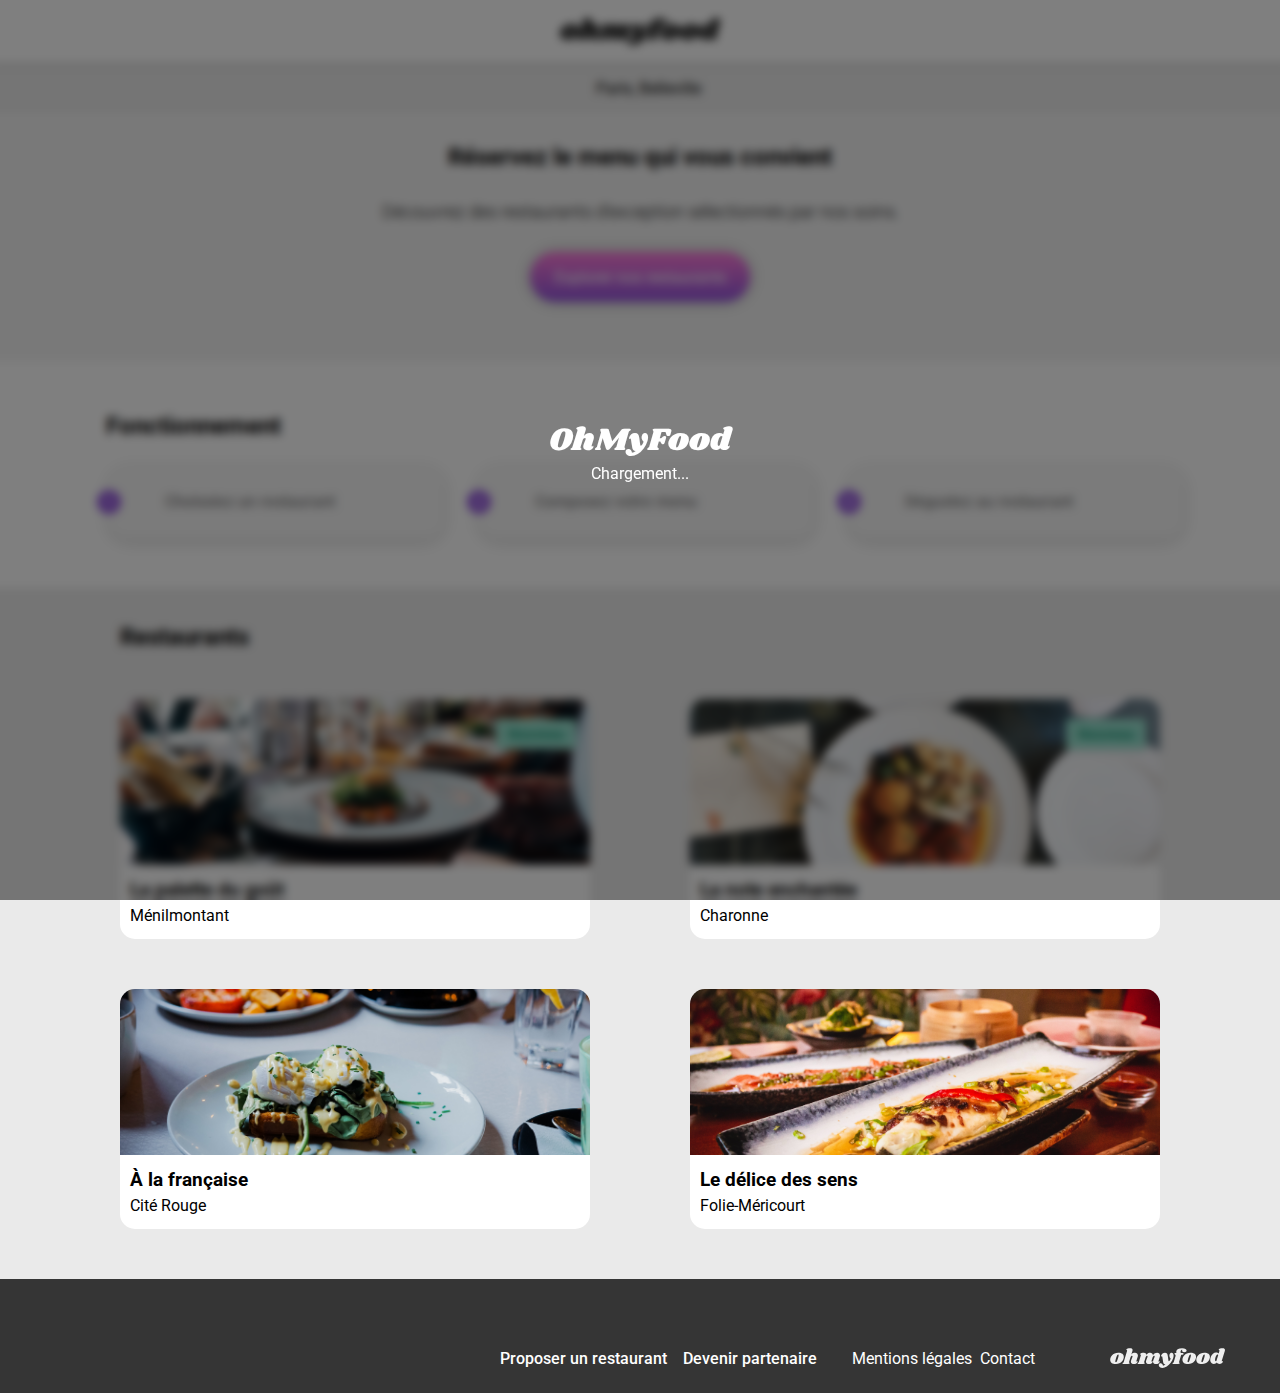
<file: index.html>
<!DOCTYPE html>

<html lang="fr">
  <head>
    <meta name="viewport" content="width=device-width, initial-scale=1.0" />
    <meta charset="UTF-8" />
    <title>OhMyFood</title>
    <link rel="stylesheet" href="./Sass/style.css" />
    <link rel="preconnect" href="https://fonts.googleapis.com" />
    <link rel="preconnect" href="https://fonts.gstatic.com" crossorigin />
    <link
      rel="stylesheet"
      href="https://cdnjs.cloudflare.com/ajax/libs/font-awesome/6.4.2/css/all.min.css"
      integrity="sha512-z3gLpd7yknf1YoNbCzqRKc4qyor8gaKU1qmn+CShxbuBusANI9QpRohGBreCFkKxLhei6S9CQXFEbbKuqLg0DA=="
      crossorigin="anonymous"
      referrerpolicy="no-referrer"
    />
    <link
      href="https://fonts.googleapis.com/css2?family=Roboto:wght@100;300;400;500;700&family=Shrikhand&display=swap"
      rel="stylesheet"
    />
  </head>

  <body>
    <!--          HEADER          -->
    <div class="loading">
      <div class="loading_content">
        <h2>OhMyFood</h2>
        <p>Chargement...</p>
      </div>
    </div>
    <header>
      <div class="header__wrap">
        <div class="header__logo">
          <i class="fa-solid fa-arrow-left"></i>
          <img src="./Img/logo/ohmyfood.png" alt="Logo de OhMyFood" />
        </div>
        <div class="header__area">
          <i class="fa-solid fa-location-dot"></i>
          <p>Paris, Belleville</p>
        </div>
      </div>
    </header>

    <main>
      <!--        DECOUVERTE          -->
      <section class="decouverte">
        <h2 class="decouverte__title">Réservez le menu qui vous convient</h2>
        <p class="decouverte__paragraphe">
          Découvrez des restaurants d'exception sélectionnés par nos soins.
        </p>
        <a href="#Restaurants" class="decouverte__button">
          Explorer nos restaurants
        </a>
      </section>
      <!--          FONCTIONNEMENT          -->
      <div class="fonctionnement">
        <article class="fonctionnement__wrap">
          <div class="fonctionnement__title">
            <h2>Fonctionnement</h2>
          </div>
          <div class="fonctionnement__main">
            <!--First card-->
            <div class="fonctionnement__card">
              <div class="fonctionnement__card__content">
                <p class="nbrlogo">1</p>
                <i class="fa-fw fa-solid fa-mobile-screen-button"></i>
                <p>Choissiez un restaurant</p>
              </div>
            </div>
            <!--Second card-->
            <div class="fonctionnement__card">
              <div class="fonctionnement__card__content">
                <p class="nbrlogo">2</p>
                <i class="fa-fw fa-solid fa-list-ul"></i>
                <p>Composez votre menu</p>
              </div>
            </div>
            <!--Third card-->
            <div class="fonctionnement__card">
              <div class="fonctionnement__card__content">
                <p class="nbrlogo">3</p>
                <i class="fa-fw fa-solid fa-store"></i>
                <p>Dégustez au restaurant</p>
              </div>
            </div>
          </div>
        </article>
      </div>
      <!--          RESTAURANT              -->
      <div class="restaurants" id="Restaurants">
        <article class="restaurants__wrap">
          <div class="restaurants__title">
            <h2>Restaurants</h2>
          </div>
          <div class="restaurants__main">
            <div class="row">
              <!--      First Card      -->

              <a class="restaurants__card" href="./Palette.html">
                <!--Image box-->
                <div class="restaurants__card__image">
                  <div class="new">Nouveau</div>
                  <img
                    src="./Img/restaurants/jay-wennington-N_Y88TWmGwA-unsplash.jpg"
                    alt="Restaurant la palette du goût"
                  />
                </div>
                <!--Text content-->
                <article class="card__content">
                  <div class="card__content__text">
                    <h3>La palette du goût</h3>
                    <p>Ménilmontant</p>
                  </div>
                  <!--Like button-->
                  <div class="card__content__logo">
                    <span class="fa-stack">
                      <i
                        class="fa-fw fa-solid like_filing fa-heart fa-stack-1x"
                      ></i>
                      <i
                        class="fa-fw fa-regular fa-heart like_border fa-stack-1x"
                      ></i>
                    </span>
                  </div>
                </article>
              </a>

              <!--      Second Card     -->
              <a class="restaurants__card" href="./Enchante.html">
                <!--Image box-->
                <div class="restaurants__card__image">
                  <div class="new">Nouveau</div>
                  <img
                    src="./Img/restaurants/stil-u2Lp8tXIcjw-unsplash.jpg"
                    alt="Restaurant la note enchantée"
                  />
                </div>
                <!--Text content-->
                <article class="card__content">
                  <div class="card__content__text">
                    <h3>La note enchantée</h3>
                    <p>Charonne</p>
                  </div>
                  <!--Like button-->
                  <div class="card__content__logo">
                    <span class="fa-stack">
                      <i
                        class="fa-fw fa-solid like_filing fa-heart fa-stack-1x"
                      ></i>
                      <i
                        class="fa-fw fa-regular fa-heart like_border fa-stack-1x"
                      ></i>
                    </span>
                  </div>
                </article>
              </a>
            </div>
            <div class="row">
              <!--      Third Card      -->
              <a class="restaurants__card" href="./Lafrancaise.html">
                <!--Image box-->
                <div class="restaurants__card__image">
                  <img
                    src="./Img/restaurants/toa-heftiba-DQKerTsQwi0-unsplash.jpg"
                    alt="Restaurant à la française"
                  />
                </div>
                <!--Text content-->
                <article class="card__content">
                  <div class="card__content__text">
                    <h3>À la française</h3>
                    <p>Cité Rouge</p>
                  </div>
                  <!--Like button-->
                  <div class="card__content__logo">
                    <span class="fa-stack">
                      <i
                        class="fa-fw fa-solid like_filing fa-heart fa-stack-1x"
                      ></i>
                      <i
                        class="fa-fw fa-regular fa-heart like_border fa-stack-1x"
                      ></i>
                    </span>
                  </div>
                </article>
              </a>
              <!--      Fourth Card     -->
              <a class="restaurants__card" href="./Delice.html">
                <!--Image box-->
                <div class="restaurants__card__image">
                  <img
                    src="./Img/restaurants/louis-hansel-shotsoflouis-qNBGVyOCY8Q-unsplash.jpg"
                    alt="Restaurant le délice des sens"
                  />
                </div>
                <!--Text content-->
                <article class="card__content">
                  <div class="card__content__text">
                    <h3>Le délice des sens</h3>
                    <p>Folie-Méricourt</p>
                  </div>
                  <!--Like button-->
                  <div class="card__content__logo">
                    <span class="fa-stack">
                      <i
                        class="fa-fw fa-solid like_filing fa-heart fa-stack-1x"
                      ></i>
                      <i
                        class="fa-fw fa-regular fa-heart like_border fa-stack-1x"
                      ></i>
                    </span>
                  </div>
                </article>
              </a>
            </div>
          </div>
        </article>
      </div>
    </main>
    <!-- FOOTER  -->
    <footer class="footer">
      <div class="footer__wrap">
        <!--      Footer Logo      -->
        <div class="footer__logo">
          <img src="./Img/logo/ohmyfood@2x.svg" alt="Logo Ohmyfood footer" />
        </div>

        <div class="footer__text">
          <div class="text__group">
            <div class="text__flex">
              <i class="fa-fw fa-solid fa-utensils"></i>
              <a href="#">Proposer un restaurant</a>
            </div>
            <div class="text__flex">
              <i class="fa-fw fa-solid fa-handshake-angle"></i>
              <a href="#">Devenir partenaire</a>
            </div>
          </div>

          <div class="text__group">
            <a href="#">Mentions légales</a>
            <a href="mailto:Contact@ohmyfood.com">Contact</a>
          </div>
        </div>
      </div>
    </footer>
  </body>
</html>
</file>
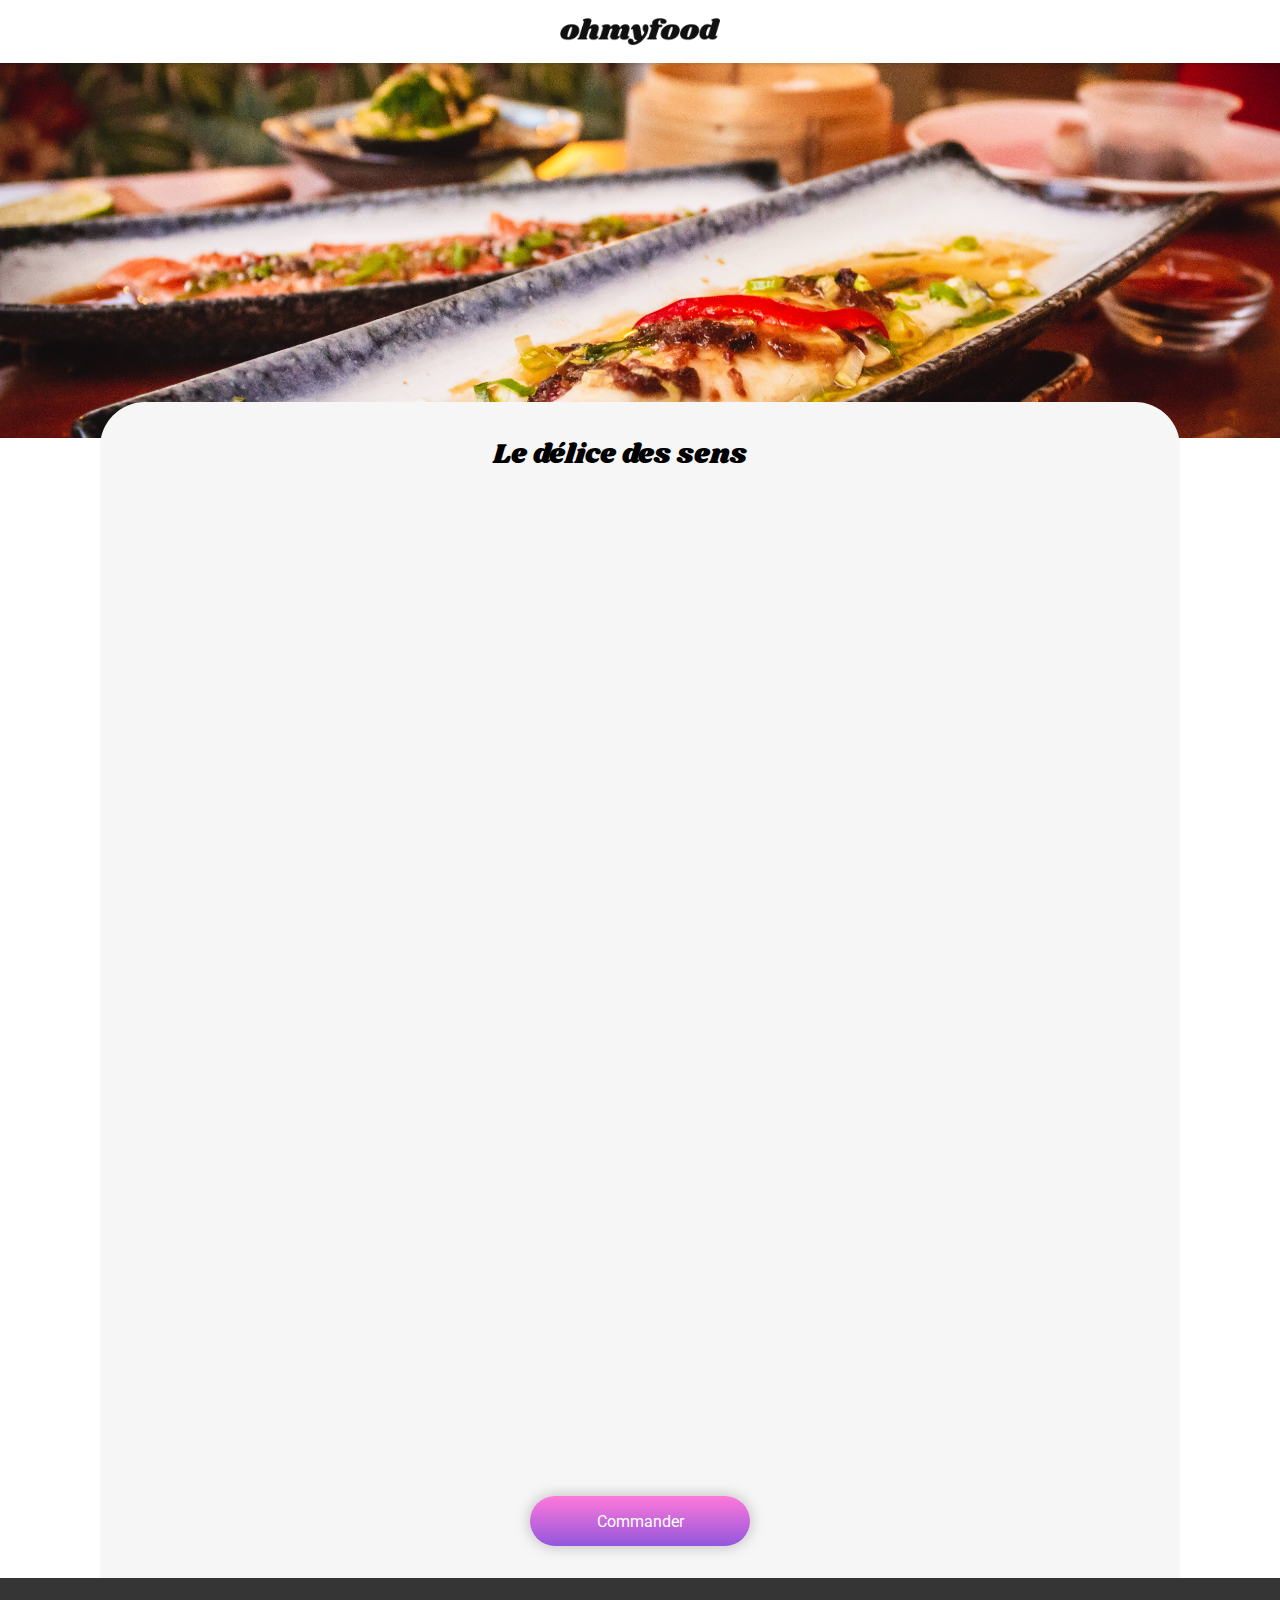
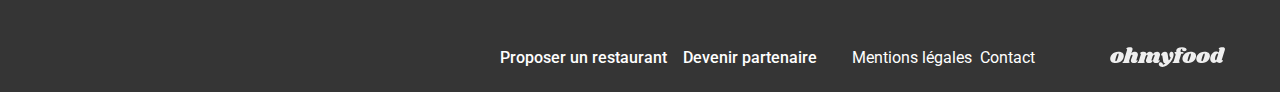
<file: Delice.html>
<!DOCTYPE html>
<html lang="en">
  <head>
    <meta charset="UTF-8" />
    <meta name="viewport" content="width=device-width, initial-scale=1.0" />
    <title>Document</title>
    <link rel="stylesheet" href="./Sass/MenuStyle.css" />
    <link rel="preconnect" href="https://fonts.googleapis.com" />
    <link rel="preconnect" href="https://fonts.gstatic.com" crossorigin />
    <link
      rel="stylesheet"
      href="https://cdnjs.cloudflare.com/ajax/libs/font-awesome/6.4.2/css/all.min.css"
      integrity="sha512-z3gLpd7yknf1YoNbCzqRKc4qyor8gaKU1qmn+CShxbuBusANI9QpRohGBreCFkKxLhei6S9CQXFEbbKuqLg0DA=="
      crossorigin="anonymous"
      referrerpolicy="no-referrer"
    />
    <link
      href="https://fonts.googleapis.com/css2?family=Roboto:wght@100;300;400;500;700&family=Shrikhand&display=swap"
      rel="stylesheet"
    />
  </head>

  <body>
    <!--          HEADER          -->
    <header>
      <div class="header__wrap">
        <div class="header__logo">
          <a href="./index.html"><i class="fa-solid fa-arrow-left"></i></a>
          <img src="./Img/logo/ohmyfood.png" alt="Logo de OhMyFood" />
        </div>
      </div>
    </header>

    <main>
      <div class="main_container">
        <!-- Restaurant IMG-->
        <div class="background">
          <img
            src="./Img/restaurants/louis-hansel-shotsoflouis-qNBGVyOCY8Q-unsplash.jpg"
            alt="Photo restaurant Le délice des sens"
          />
        </div>
        <!--         MENU          -->
        <div class="restaurant">
          <section class="restaurant_title">
            <h1 class="restaurant_name">Le délice des sens</h1>
            <span class="fa-stack">
              <i class="fa-fw fa-solid like_filing fa-heart fa-stack-1x"></i>
              <i class="fa-fw fa-regular fa-heart like_border fa-stack-1x"></i>
            </span>
          </section>
          <!--        ENTRÉES          -->
          <section class="entry animation-entry">
            <h2 class="title">ENTRÉES</h2>
            <!--  Liste cards   -->
            <div class="entry_cards">
              <!--   Card 1   -->
              <div class="card">
                <div class="card_wrap">
                  <!--  Nom card  -->
                  <div class="information">
                    <h2>Tartare de thon</h2>
                    <p>Assaisonné au yuzu</p>
                  </div>
                  <!--  Prix  -->
                  <div class="price"><p>25€</p></div>
                  <!--  Case Check  -->
                  <div class="checked">
                    <i class="fa-solid fa-circle-check"></i>
                  </div>
                </div>
              </div>
              <!--   Card 2 -->
              <div class="card">
                <div class="card_wrap">
                  <!--  Nom card  -->
                  <div class="information">
                    <h2>Bouchée de homard croustillant</h2>
                    <p>Et sa farandole de petits légumes</p>
                  </div>
                  <!--  Prix  -->
                  <div class="price"><p>35€</p></div>
                  <!--  Case Check  -->
                  <div class="checked">
                    <i class="fa-solid fa-circle-check"></i>
                  </div>
                </div>
              </div>
              <!--   Card 3   -->
              <div class="card">
                <div class="card_wrap">
                  <!--  Nom card  -->
                  <div class="information">
                    <h2>Poulet rôti aux herbes de Provence</h2>
                    <p>Et sa crème de truffe</p>
                  </div>
                  <!--  Prix  -->
                  <div class="price"><p>40€</p></div>
                  <!--  Case Check  -->
                  <div class="checked">
                    <i class="fa-solid fa-circle-check"></i>
                  </div>
                </div>
              </div>
            </div>
          </section>
          <!--        PLATS          -->
          <section class="plat animation-plat">
            <!--  Titre   -->
            <h2 class="title">PLATS</h2>
            <!--  Liste cards   -->
            <div class="plat_cards">
              <!--   Card 1   -->
              <div class="card">
                <div class="card_wrap">
                  <!--  Nom card  -->
                  <div class="information">
                    <h2>Poulet rôti aux herbes de Provence</h2>
                    <p>Et sa crème de truffe</p>
                  </div>
                  <!--  Prix  -->
                  <div class="price"><p>40€</p></div>
                  <!--  Case Check  -->
                  <div class="checked">
                    <i class="fa-solid fa-circle-check"></i>
                  </div>
                </div>
              </div>
              <!--   Card 2 -->
              <div class="card">
                <div class="card_wrap">
                  <!--  Nom card  -->
                  <div class="information">
                    <h2>Langouste rôtie</h2>
                    <p>et ses légumes de saison</p>
                  </div>
                  <!--  Prix  -->
                  <div class="price"><p>35€</p></div>
                  <!--  Case Check  -->
                  <div class="checked">
                    <i class="fa-solid fa-circle-check"></i>
                  </div>
                </div>
              </div>
              <!--   Card 3   -->
              <div class="card">
                <div class="card_wrap">
                  <!--  Nom card  -->
                  <div class="information">
                    <h2>Côte de boeuf Angus</h2>
                    <p>Et sa purée de panais</p>
                  </div>
                  <!--  Prix  -->
                  <div class="price"><p>44€</p></div>
                  <!--  Case Check  -->
                  <div class="checked">
                    <i class="fa-solid fa-circle-check"></i>
                  </div>
                </div>
              </div>
            </div>
          </section>
          <!--        DESSERTS          -->
          <section class="dessert animation-dessert">
            <!--  Titre   -->
            <h2 class="title">DESSERTS</h2>
            <!--  Liste cards   -->
            <div class="plat_cards">
              <!--   Card 1   -->
              <div class="card">
                <div class="card_wrap">
                  <!--  Nom card  -->
                  <div class="information">
                    <h2>Farandole de desserts</h2>
                    <p>Du chef</p>
                  </div>
                  <!--  Prix  -->
                  <div class="price"><p>18€</p></div>
                  <!--  Case Check  -->
                  <div class="checked">
                    <i class="fa-solid fa-circle-check"></i>
                  </div>
                </div>
              </div>
              <!--   Card 2 -->
              <div class="card">
                <div class="card_wrap">
                  <!--  Nom card  -->
                  <div class="information">
                    <h2>Crème brulée</h2>
                    <p>Revisitée</p>
                  </div>
                  <!--  Prix  -->
                  <div class="price"><p>22€</p></div>
                  <!--  Case Check  -->
                  <div class="checked">
                    <i class="fa-solid fa-circle-check"></i>
                  </div>
                </div>
              </div>
              <!--   Card 3   -->
              <div class="card">
                <div class="card_wrap">
                  <!--  Nom card  -->
                  <div class="information">
                    <h2>Tiramisu</h2>
                    <p>À la noisette</p>
                  </div>
                  <!--  Prix  -->
                  <div class="price"><p>23€</p></div>
                  <!--  Case Check  -->
                  <div class="checked">
                    <i class="fa-solid fa-circle-check"></i>
                  </div>
                </div>
              </div>
            </div>
          </section>
          <!--      Boutton commander-->
          <a href="#" class="btn_commander">Commander</a>
        </div>
      </div>
    </main>

    <footer class="footer">
      <div class="footer__wrap">
        <!--      Footer Logo      -->
        <div class="footer__logo">
          <img src="./Img/logo/ohmyfood@2x.svg" alt="Logo Ohmyfood footer" />
        </div>

        <div class="footer__text">
          <div class="text__group">
            <div class="text__flex">
              <i class="fa-fw fa-solid fa-utensils"></i>
              <a href="#">Proposer un restaurant</a>
            </div>
            <div class="text__flex">
              <i class="fa-fw fa-solid fa-handshake-angle"></i>
              <a href="#">Devenir partenaire</a>
            </div>
          </div>

          <div class="text__group">
            <a href="#">Mentions légales</a>
            <a href="mailto:Contact@ohmyfood.com">Contact</a>
          </div>
        </div>
      </div>
    </footer>
  </body>
</html>
</file>
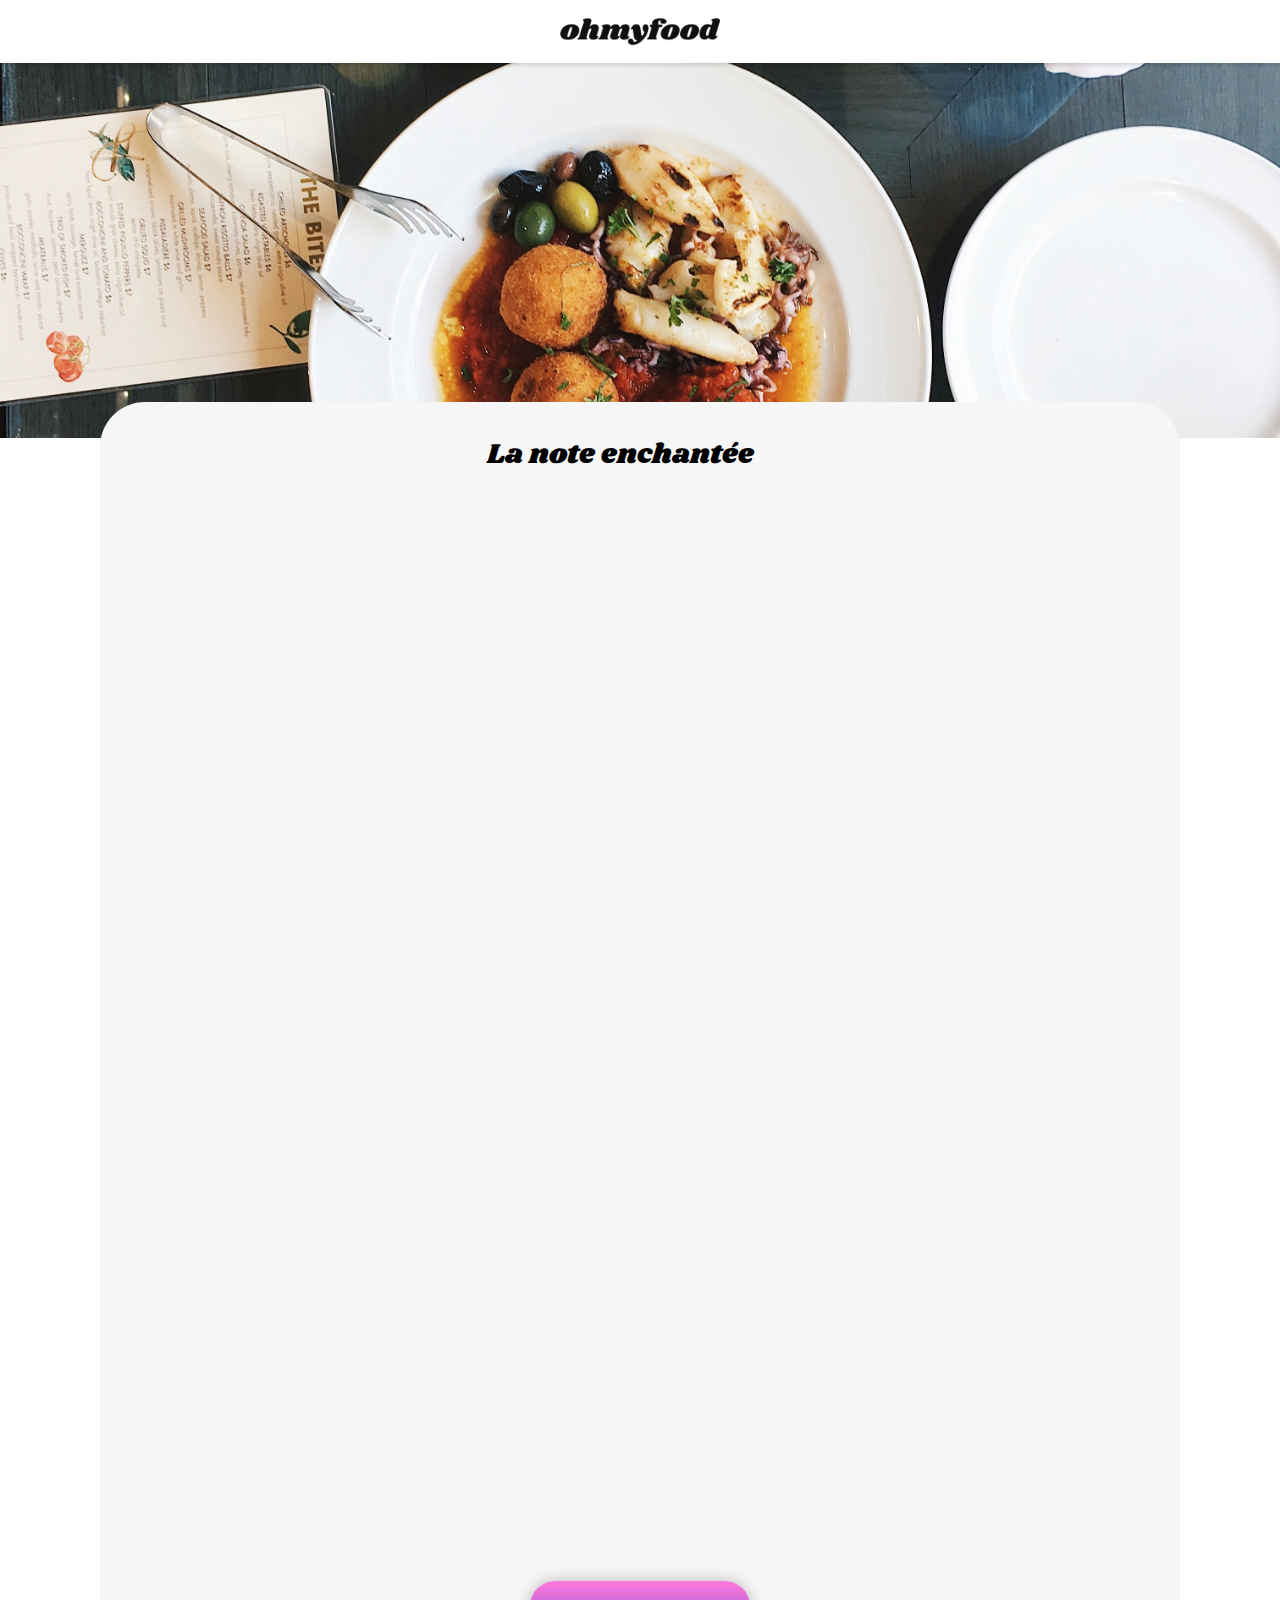
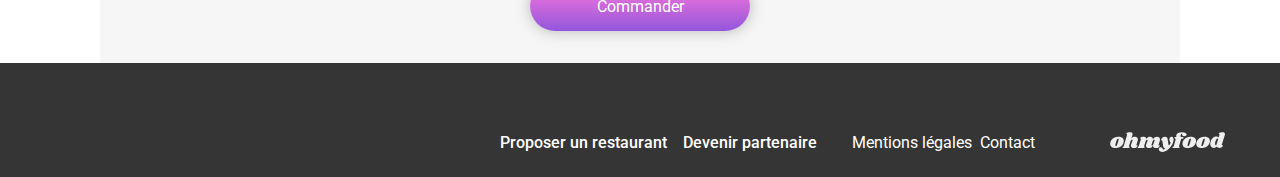
<file: Enchante.html>
<!DOCTYPE html>
<html lang="en">
  <head>
    <meta charset="UTF-8" />
    <meta name="viewport" content="width=device-width, initial-scale=1.0" />
    <title>Document</title>
    <link rel="stylesheet" href="./Sass/MenuStyle.css" />
    <link rel="preconnect" href="https://fonts.googleapis.com" />
    <link rel="preconnect" href="https://fonts.gstatic.com" crossorigin />
    <link
      rel="stylesheet"
      href="https://cdnjs.cloudflare.com/ajax/libs/font-awesome/6.4.2/css/all.min.css"
      integrity="sha512-z3gLpd7yknf1YoNbCzqRKc4qyor8gaKU1qmn+CShxbuBusANI9QpRohGBreCFkKxLhei6S9CQXFEbbKuqLg0DA=="
      crossorigin="anonymous"
      referrerpolicy="no-referrer"
    />
    <link
      href="https://fonts.googleapis.com/css2?family=Roboto:wght@100;300;400;500;700&family=Shrikhand&display=swap"
      rel="stylesheet"
    />
  </head>

  <body>
    <!--          HEADER          -->
    <header>
      <div class="header__wrap">
        <div class="header__logo">
          <a href="./index.html"><i class="fa-solid fa-arrow-left"></i></a>
          <img src="./Img/logo/ohmyfood.png" alt="Logo de OhMyFood" />
        </div>
      </div>
    </header>

    <main>
      <div class="main_container">
        <!-- Restaurant IMG-->
        <div class="background">
          <img
            src="./Img/restaurants/stil-u2Lp8tXIcjw-unsplash.jpg"
            alt="Photo restaurant La note enchantée"
          />
        </div>
        <!--         MENU          -->
        <div class="restaurant">
          <section class="restaurant_title">
            <h1 class="restaurant_name">La note enchantée</h1>
            <span class="fa-stack">
              <i class="fa-fw fa-solid like_filing fa-heart fa-stack-1x"></i>
              <i class="fa-fw fa-regular fa-heart like_border fa-stack-1x"></i>
            </span>
          </section>
          <!--        ENTRÉES          -->
          <section class="entry animation-entry">
            <h2 class="title">ENTRÉES</h2>
            <!--  Liste cards   -->
            <div class="entry_cards">
              <!--   Card 1   -->
              <div class="card">
                <div class="card_wrap">
                  <!--  Nom card  -->
                  <div class="information">
                    <h2>Ravioles de foie gras</h2>
                    <p>Accompagnées de leur crème à la truffe</p>
                  </div>
                  <!--  Prix  -->
                  <div class="price"><p>25€</p></div>
                  <!--  Case Check  -->
                  <div class="checked">
                    <i class="fa-solid fa-circle-check"></i>
                  </div>
                </div>
              </div>
              <!--   Card 2 -->
              <div class="card">
                <div class="card_wrap">
                  <!--  Nom card  -->
                  <div class="information">
                    <h2>Caviar osciètre</h2>
                    <p>Sur blini à la farine de blé noir</p>
                  </div>
                  <!--  Prix  -->
                  <div class="price"><p>35€</p></div>
                  <!--  Case Check  -->
                  <div class="checked">
                    <i class="fa-solid fa-circle-check"></i>
                  </div>
                </div>
              </div>
              <!--   Card 3   -->
              <div class="card">
                <div class="card_wrap">
                  <!--  Nom card  -->
                  <div class="information">
                    <h2>Homard et espuma de potiron</h2>
                    <p>Marinés aux zestes d'orange</p>
                  </div>
                  <!--  Prix  -->
                  <div class="price"><p>20€</p></div>
                  <!--  Case Check  -->
                  <div class="checked">
                    <i class="fa-solid fa-circle-check"></i>
                  </div>
                </div>
              </div>
              <!--   Card 4 -->
              <div class="card">
                <div class="card_wrap">
                  <!--  Nom card  -->
                  <div class="information">
                    <h2>Foie gras de canard cuit entier</h2>
                    <p>Confiture de figue et pain toasté</p>
                  </div>
                  <!--  Prix  -->
                  <div class="price"><p>35€</p></div>
                  <!--  Case Check  -->
                  <div class="checked">
                    <i class="fa-solid fa-circle-check"></i>
                  </div>
                </div>
              </div>
            </div>
          </section>
          <!--        PLATS          -->
          <section class="plat animation-plat">
            <!--  Titre   -->
            <h2 class="title">PLATS</h2>
            <!--  Liste cards   -->
            <div class="plat_cards">
              <!--   Card 1   -->
              <div class="card">
                <div class="card_wrap">
                  <!--  Nom card  -->
                  <div class="information">
                    <h2>Noix de coquilles Saint-Jacques</h2>
                    <p>Sur lit de purée de céléri-rave</p>
                  </div>
                  <!--  Prix  -->
                  <div class="price"><p>40€</p></div>
                  <!--  Case Check  -->
                  <div class="checked">
                    <i class="fa-solid fa-circle-check"></i>
                  </div>
                </div>
              </div>
              <!--   Card 2 -->
              <div class="card">
                <div class="card_wrap">
                  <!--  Nom card  -->
                  <div class="information">
                    <h2>Langoustine poêlée</h2>
                    <p>Purée de patate douce</p>
                  </div>
                  <!--  Prix  -->
                  <div class="price"><p>35€</p></div>
                  <!--  Case Check  -->
                  <div class="checked">
                    <i class="fa-solid fa-circle-check"></i>
                  </div>
                </div>
              </div>
              <!--   Card 3   -->
              <div class="card">
                <div class="card_wrap">
                  <!--  Nom card  -->
                  <div class="information">
                    <h2>Mijoté de queue de boeuf</h2>
                    <p>Et riz sauvage aux zestes de citron</p>
                  </div>
                  <!--  Prix  -->
                  <div class="price"><p>45€</p></div>
                  <!--  Case Check  -->
                  <div class="checked">
                    <i class="fa-solid fa-circle-check"></i>
                  </div>
                </div>
              </div>
            </div>
          </section>
          <!--        DESSERTS          -->
          <section class="dessert animation-dessert">
            <!--  Titre   -->
            <h2 class="title">DESSERTS</h2>
            <!--  Liste cards   -->
            <div class="plat_cards">
              <!--   Card 1   -->
              <div class="card">
                <div class="card_wrap">
                  <!--  Nom card  -->
                  <div class="information">
                    <h2>Macaron noisette et chocolat</h2>
                    <p>Glace au caramel brun et sel de Guérande</p>
                  </div>
                  <!--  Prix  -->
                  <div class="price"><p>18€</p></div>
                  <!--  Case Check  -->
                  <div class="checked">
                    <i class="fa-solid fa-circle-check"></i>
                  </div>
                </div>
              </div>
              <!--   Card 2 -->
              <div class="card">
                <div class="card_wrap">
                  <!--  Nom card  -->
                  <div class="information">
                    <h2>Baba au rhum revisité</h2>
                    <p>Avec son coulis de citron</p>
                  </div>
                  <!--  Prix  -->
                  <div class="price"><p>22€</p></div>
                  <!--  Case Check  -->
                  <div class="checked">
                    <i class="fa-solid fa-circle-check"></i>
                  </div>
                </div>
              </div>
              <!--   Card 3   -->
              <div class="card">
                <div class="card_wrap">
                  <!--  Nom card  -->
                  <div class="information">
                    <h2>Tarte au citron meringuée</h2>
                    <p>Déstructurée</p>
                  </div>
                  <!--  Prix  -->
                  <div class="price"><p>23€</p></div>
                  <!--  Case Check  -->
                  <div class="checked">
                    <i class="fa-solid fa-circle-check"></i>
                  </div>
                </div>
              </div>
            </div>
          </section>
          <!--      Boutton commander-->
          <a href="#" class="btn_commander">Commander</a>
        </div>
      </div>
    </main>

    <footer class="footer">
      <div class="footer__wrap">
        <!--      Footer Logo      -->
        <div class="footer__logo">
          <img src="./Img/logo/ohmyfood@2x.svg" alt="Logo Ohmyfood footer" />
        </div>

        <div class="footer__text">
          <div class="text__group">
            <div class="text__flex">
              <i class="fa-fw fa-solid fa-utensils"></i>
              <a href="#">Proposer un restaurant</a>
            </div>
            <div class="text__flex">
              <i class="fa-fw fa-solid fa-handshake-angle"></i>
              <a href="#">Devenir partenaire</a>
            </div>
          </div>

          <div class="text__group">
            <a href="#">Mentions légales</a>
            <a href="mailto:Contact@ohmyfood.com">Contact</a>
          </div>
        </div>
      </div>
    </footer>
  </body>
</html>
</file>
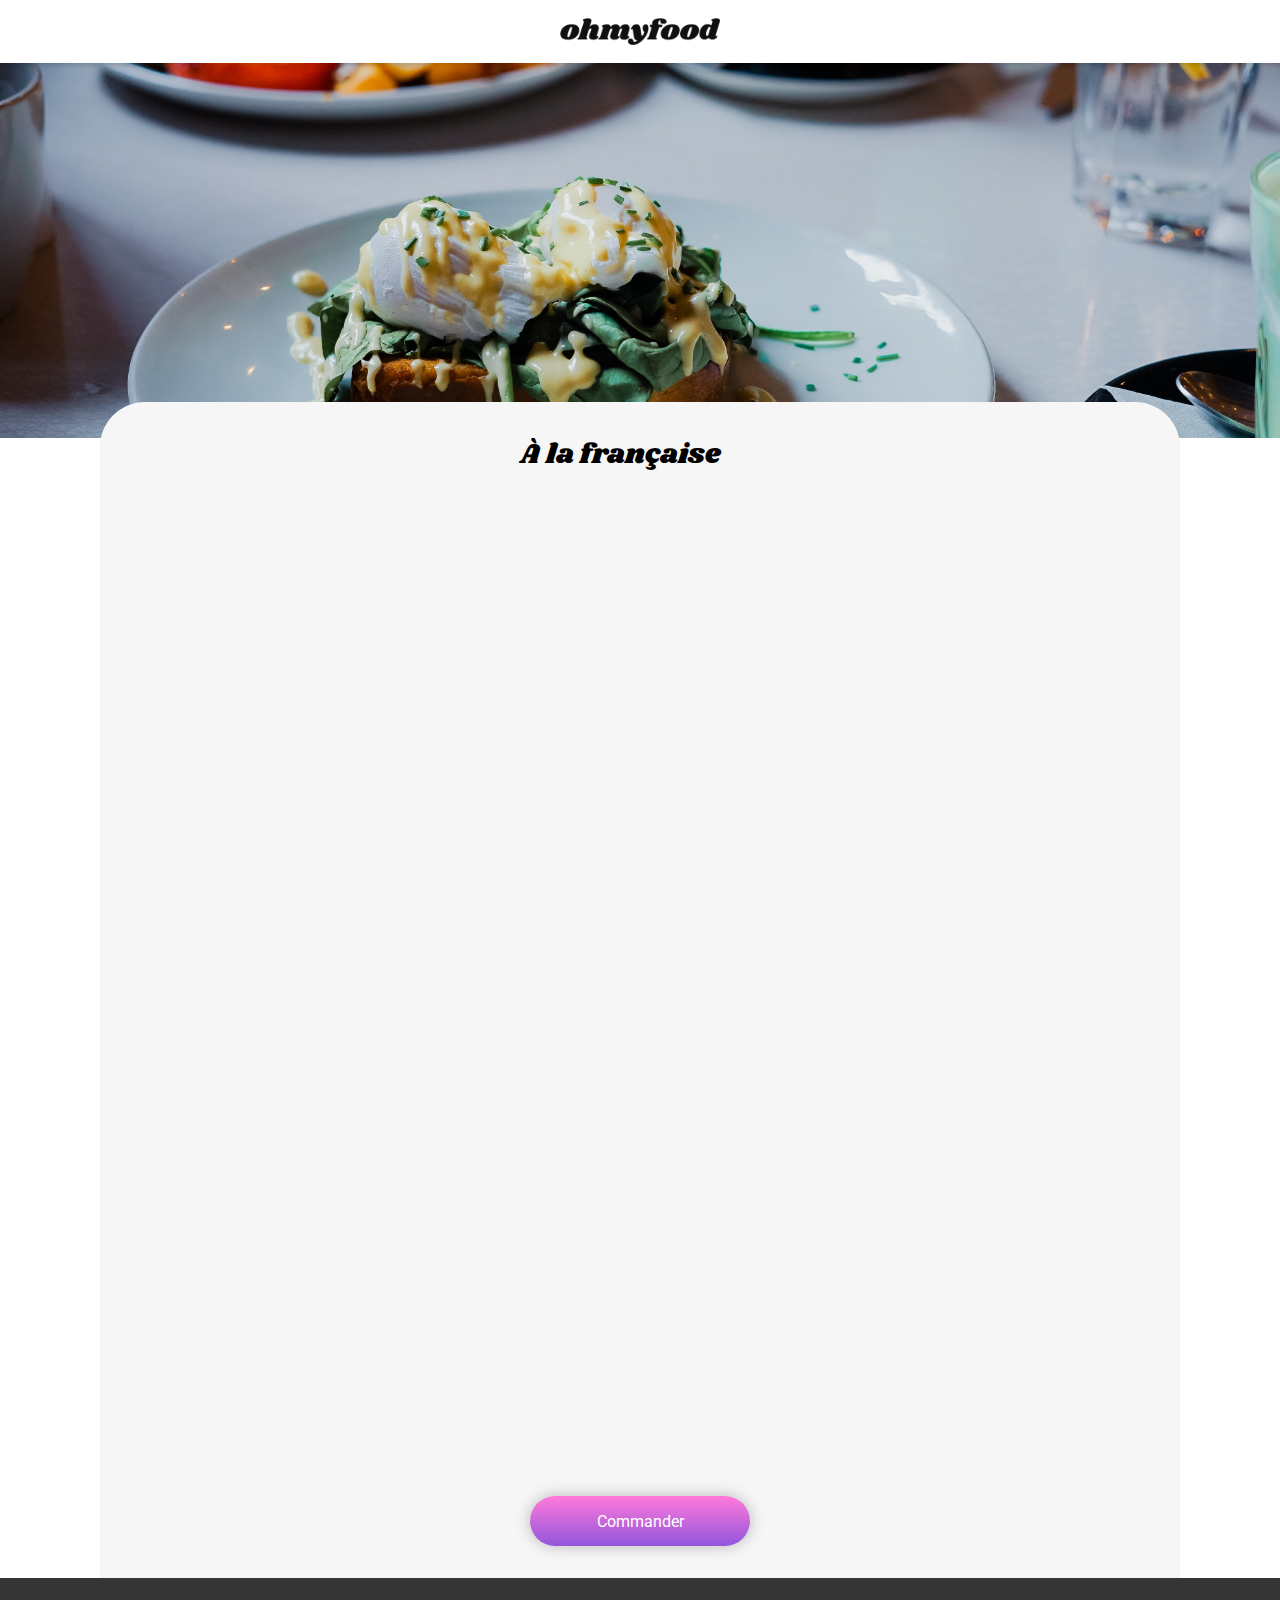
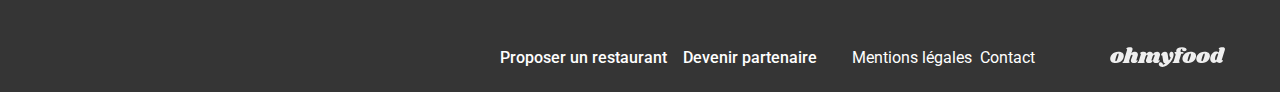
<file: Lafrancaise.html>
<!DOCTYPE html>
<html lang="en">
  <head>
    <meta charset="UTF-8" />
    <meta name="viewport" content="width=device-width, initial-scale=1.0" />
    <title>Document</title>
    <link rel="stylesheet" href="./Sass/MenuStyle.css" />
    <link rel="preconnect" href="https://fonts.googleapis.com" />
    <link rel="preconnect" href="https://fonts.gstatic.com" crossorigin />
    <link
      rel="stylesheet"
      href="https://cdnjs.cloudflare.com/ajax/libs/font-awesome/6.4.2/css/all.min.css"
      integrity="sha512-z3gLpd7yknf1YoNbCzqRKc4qyor8gaKU1qmn+CShxbuBusANI9QpRohGBreCFkKxLhei6S9CQXFEbbKuqLg0DA=="
      crossorigin="anonymous"
      referrerpolicy="no-referrer"
    />
    <link
      href="https://fonts.googleapis.com/css2?family=Roboto:wght@100;300;400;500;700&family=Shrikhand&display=swap"
      rel="stylesheet"
    />
  </head>

  <body>
    <!--          HEADER          -->
    <header>
      <div class="header__wrap">
        <div class="header__logo">
          <a href="./index.html"><i class="fa-solid fa-arrow-left"></i></a>
          <img src="./Img/logo/ohmyfood.png" alt="Logo de OhMyFood" />
        </div>
      </div>
    </header>

    <main>
      <div class="main_container">
        <!-- Restaurant IMG-->
        <div class="background">
          <img
            src="./Img/restaurants/toa-heftiba-DQKerTsQwi0-unsplash.jpg"
            alt="Photo restaurant À la française"
          />
        </div>
        <!--         MENU          -->
        <div class="restaurant">
          <section class="restaurant_title">
            <h1 class="restaurant_name">À la française</h1>
            <span class="fa-stack">
              <i class="fa-fw fa-solid like_filing fa-heart fa-stack-1x"></i>
              <i class="fa-fw fa-regular fa-heart like_border fa-stack-1x"></i>
            </span>
          </section>
          <!--        ENTRÉES          -->
          <section class="entry animation-entry">
            <h2 class="title">ENTRÉES</h2>
            <!--  Liste cards   -->
            <div class="entry_cards">
              <!--   Card 1   -->
              <div class="card">
                <div class="card_wrap">
                  <!--  Nom card  -->
                  <div class="information">
                    <h2>Tartare de poulpe acidulé</h2>
                    <p>Aux zestes d'orange</p>
                  </div>
                  <!--  Prix  -->
                  <div class="price"><p>25€</p></div>
                  <!--  Case Check  -->
                  <div class="checked">
                    <i class="fa-solid fa-circle-check"></i>
                  </div>
                </div>
              </div>
              <!--   Card 2 -->
              <div class="card">
                <div class="card_wrap">
                  <!--  Nom card  -->
                  <div class="information">
                    <h2>Velouté de légumes d'antan</h2>
                    <p>Carotte, panais, topinambour</p>
                  </div>
                  <!--  Prix  -->
                  <div class="price"><p>35€</p></div>
                  <!--  Case Check  -->
                  <div class="checked">
                    <i class="fa-solid fa-circle-check"></i>
                  </div>
                </div>
              </div>
              <!--   Card 3   -->
              <div class="card">
                <div class="card_wrap">
                  <!--  Nom card  -->
                  <div class="information">
                    <h2>Soupe à l'oignon</h2>
                    <p>Revisitée</p>
                  </div>
                  <!--  Prix  -->
                  <div class="price"><p>20€</p></div>
                  <!--  Case Check  -->
                  <div class="checked">
                    <i class="fa-solid fa-circle-check"></i>
                  </div>
                </div>
              </div>
            </div>
          </section>
          <!--        PLATS          -->
          <section class="plat animation-plat">
            <!--  Titre   -->
            <h2 class="title">PLATS</h2>
            <!--  Liste cards   -->
            <div class="plat_cards">
              <!--   Card 1   -->
              <div class="card">
                <div class="card_wrap">
                  <!--  Nom card  -->
                  <div class="information">
                    <h2>Coquilles Saint-Jacques</h2>
                    <p>Accompagnées d'une purée de panais</p>
                  </div>
                  <!--  Prix  -->
                  <div class="price"><p>40€</p></div>
                  <!--  Case Check  -->
                  <div class="checked">
                    <i class="fa-solid fa-circle-check"></i>
                  </div>
                </div>
              </div>
              <!--   Card 2 -->
              <div class="card">
                <div class="card_wrap">
                  <!--  Nom card  -->
                  <div class="information">
                    <h2>Magret de canard</h2>
                    <p>Et parmentier de pommes de terre</p>
                  </div>
                  <!--  Prix  -->
                  <div class="price"><p>35€</p></div>
                  <!--  Case Check  -->
                  <div class="checked">
                    <i class="fa-solid fa-circle-check"></i>
                  </div>
                </div>
              </div>
              <!--   Card 3   -->
              <div class="card">
                <div class="card_wrap">
                  <!--  Nom card  -->
                  <div class="information">
                    <h2>Pigeonneau d'Ille-et-Vilaine</h2>
                    <p>Sur son lit de gnocchis aux légumes</p>
                  </div>
                  <!--  Prix  -->
                  <div class="price"><p>44€</p></div>
                  <!--  Case Check  -->
                  <div class="checked">
                    <i class="fa-solid fa-circle-check"></i>
                  </div>
                </div>
              </div>
            </div>
          </section>
          <!--        DESSERTS          -->
          <section class="dessert animation-dessert">
            <!--  Titre   -->
            <h2 class="title">DESSERTS</h2>
            <!--  Liste cards   -->
            <div class="plat_cards">
              <!--   Card 1   -->
              <div class="card">
                <div class="card_wrap">
                  <!--  Nom card  -->
                  <div class="information">
                    <h2>Pétales de violettes glacés</h2>
                    <p>Et purée de noisettes</p>
                  </div>
                  <!--  Prix  -->
                  <div class="price"><p>18€</p></div>
                  <!--  Case Check  -->
                  <div class="checked">
                    <i class="fa-solid fa-circle-check"></i>
                  </div>
                </div>
              </div>
              <!--   Card 2 -->
              <div class="card">
                <div class="card_wrap">
                  <!--  Nom card  -->
                  <div class="information">
                    <h2>Fondant au chocolat</h2>
                    <p>Revisité</p>
                  </div>
                  <!--  Prix  -->
                  <div class="price"><p>22€</p></div>
                  <!--  Case Check  -->
                  <div class="checked">
                    <i class="fa-solid fa-circle-check"></i>
                  </div>
                </div>
              </div>
              <!--   Card 3   -->
              <div class="card">
                <div class="card_wrap">
                  <!--  Nom card  -->
                  <div class="information">
                    <h2>Millefeuille croustillant</h2>
                    <p>Myrtilles et pâte d'amande</p>
                  </div>
                  <!--  Prix  -->
                  <div class="price"><p>23€</p></div>
                  <!--  Case Check  -->
                  <div class="checked">
                    <i class="fa-solid fa-circle-check"></i>
                  </div>
                </div>
              </div>
            </div>
          </section>
          <!--      Boutton commander-->
          <a href="#" class="btn_commander">Commander</a>
        </div>
      </div>
    </main>

    <footer class="footer">
      <div class="footer__wrap">
        <!--      Footer Logo      -->
        <div class="footer__logo">
          <img src="./Img/logo/ohmyfood@2x.svg" alt="Logo Ohmyfood footer" />
        </div>

        <div class="footer__text">
          <div class="text__group">
            <div class="text__flex">
              <i class="fa-fw fa-solid fa-utensils"></i>
              <a href="#">Proposer un restaurant</a>
            </div>
            <div class="text__flex">
              <i class="fa-fw fa-solid fa-handshake-angle"></i>
              <a href="#">Devenir partenaire</a>
            </div>
          </div>

          <div class="text__group">
            <a href="#">Mentions légales</a>
            <a href="mailto:Contact@ohmyfood.com">Contact</a>
          </div>
        </div>
      </div>
    </footer>
  </body>
</html>
</file>
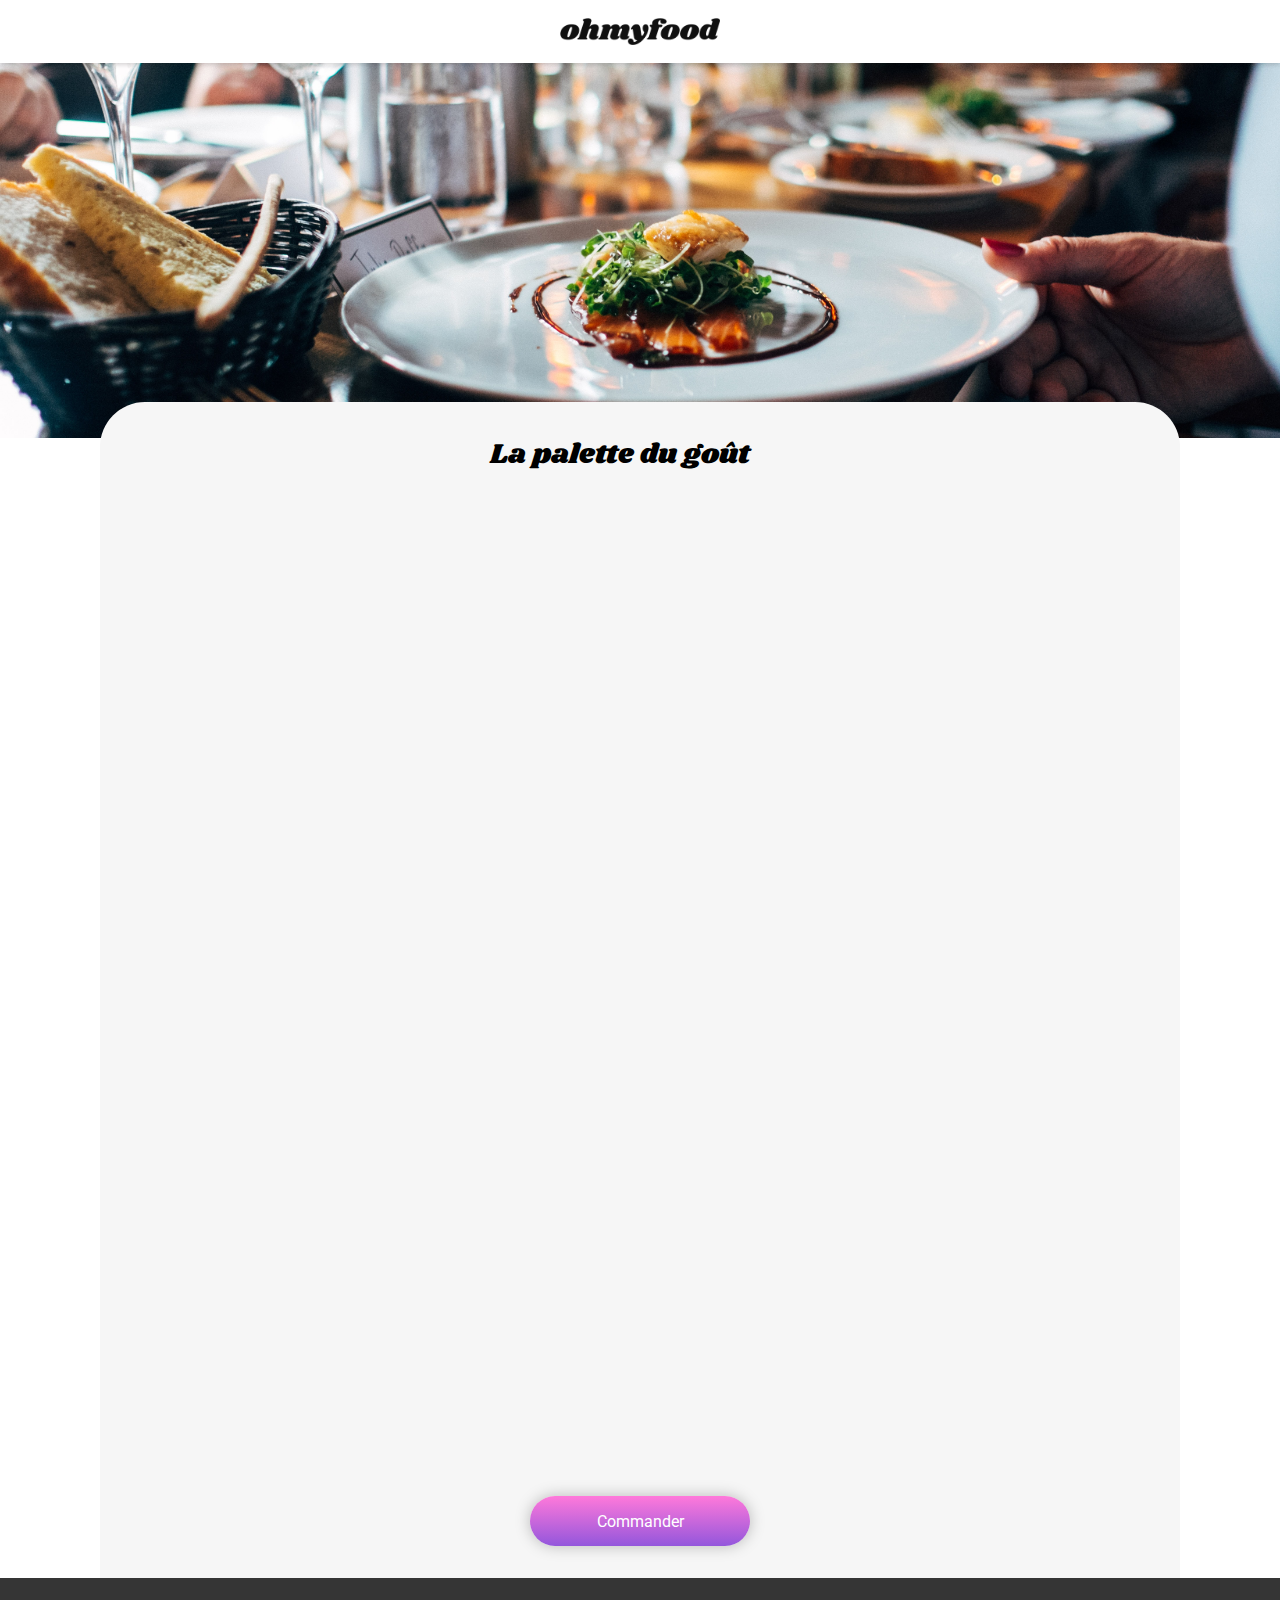
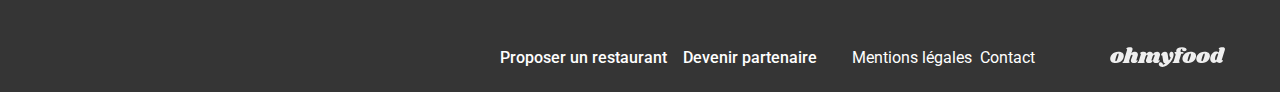
<file: Palette.html>
<!DOCTYPE html>
<html lang="en">
  <head>
    <meta charset="UTF-8" />
    <meta name="viewport" content="width=device-width, initial-scale=1.0" />
    <title>Document</title>
    <link rel="stylesheet" href="./Sass/MenuStyle.css" />
    <link rel="preconnect" href="https://fonts.googleapis.com" />
    <link rel="preconnect" href="https://fonts.gstatic.com" crossorigin />
    <link
      rel="stylesheet"
      href="https://cdnjs.cloudflare.com/ajax/libs/font-awesome/6.4.2/css/all.min.css"
      integrity="sha512-z3gLpd7yknf1YoNbCzqRKc4qyor8gaKU1qmn+CShxbuBusANI9QpRohGBreCFkKxLhei6S9CQXFEbbKuqLg0DA=="
      crossorigin="anonymous"
      referrerpolicy="no-referrer"
    />
    <link
      href="https://fonts.googleapis.com/css2?family=Roboto:wght@100;300;400;500;700&family=Shrikhand&display=swap"
      rel="stylesheet"
    />
  </head>

  <body>
    <!--          HEADER          -->
    <header>
      <div class="header__wrap">
        <div class="header__logo">
          <a href="./index.html"><i class="fa-solid fa-arrow-left"></i></a>
          <img src="./Img/logo/ohmyfood.png" alt="Logo de OhMyFood" />
        </div>
      </div>
    </header>

    <main>
      <div class="main_container">
        <!-- Restaurant IMG-->
        <div class="background">
          <img
            src="./Img/restaurants/jay-wennington-N_Y88TWmGwA-unsplash.jpg"
            alt="Photo restaurant La palette du goût"
          />
        </div>
        <!--         MENU          -->
        <div class="restaurant">
          <section class="restaurant_title">
            <h1 class="restaurant_name">La palette du goût</h1>
            <span class="fa-stack">
              <i class="fa-fw fa-solid like_filing fa-heart fa-stack-1x"></i>
              <i class="fa-fw fa-regular fa-heart like_border fa-stack-1x"></i>
            </span>
          </section>
          <!--        ENTRÉES          -->
          <section class="entry animation-entry">
            <h2 class="title">ENTRÉES</h2>
            <!--  Liste cards   -->
            <div class="entry_cards">
              <!--   Card 1   -->
              <div class="card">
                <div class="card_wrap">
                  <!--  Nom card  -->
                  <div class="information">
                    <h2>Fricassée d'escargots</h2>
                    <p>Au piment d'Espelette</p>
                  </div>
                  <!--  Prix  -->
                  <div class="price"><p>25€</p></div>
                  <!--  Case Check  -->
                  <div class="checked">
                    <i class="fa-solid fa-circle-check"></i>
                  </div>
                </div>
              </div>
              <!--   Card 2 -->
              <div class="card">
                <div class="card_wrap">
                  <!--  Nom card  -->
                  <div class="information">
                    <h2>Foie gras de canard mi-cuit</h2>
                    <p>Et ses copeaux de truffe noire</p>
                  </div>
                  <!--  Prix  -->
                  <div class="price"><p>35€</p></div>
                  <!--  Case Check  -->
                  <div class="checked">
                    <i class="fa-solid fa-circle-check"></i>
                  </div>
                </div>
              </div>
              <!--   Card 3   -->
              <div class="card">
                <div class="card_wrap">
                  <!--  Nom card  -->
                  <div class="information">
                    <h2>Oeuf au plat</h2>
                    <p>Assaisonné à la truffe sur lit de caviar</p>
                  </div>
                  <!--  Prix  -->
                  <div class="price"><p>20€</p></div>
                  <!--  Case Check  -->
                  <div class="checked">
                    <i class="fa-solid fa-circle-check"></i>
                  </div>
                </div>
              </div>
            </div>
          </section>
          <!--        PLATS          -->
          <section class="plat animation-plat">
            <!--  Titre   -->
            <h2 class="title">PLATS</h2>
            <!--  Liste cards   -->
            <div class="plat_cards">
              <!--   Card 1   -->
              <div class="card">
                <div class="card_wrap">
                  <!--  Nom card  -->
                  <div class="information">
                    <h2>Filet de bœuf aux herbes</h2>
                    <p>Accompagné de sa ribambelle de légumes</p>
                  </div>
                  <!--  Prix  -->
                  <div class="price"><p>40€</p></div>
                  <!--  Case Check  -->
                  <div class="checked">
                    <i class="fa-solid fa-circle-check"></i>
                  </div>
                </div>
              </div>
              <!--   Card 2 -->
              <div class="card">
                <div class="card_wrap">
                  <!--  Nom card  -->
                  <div class="information">
                    <h2>Parmentier de queue de bœuf</h2>
                    <p>À la truffe noire sur sa purée de panais</p>
                  </div>
                  <!--  Prix  -->
                  <div class="price"><p>35€</p></div>
                  <!--  Case Check  -->
                  <div class="checked">
                    <i class="fa-solid fa-circle-check"></i>
                  </div>
                </div>
              </div>
              <!--   Card 3   -->
              <div class="card">
                <div class="card_wrap">
                  <!--  Nom card  -->
                  <div class="information">
                    <h2>Filet de turbot</h2>
                    <p>Aux agrumes</p>
                  </div>
                  <!--  Prix  -->
                  <div class="price"><p>44€</p></div>
                  <!--  Case Check  -->
                  <div class="checked">
                    <i class="fa-solid fa-circle-check"></i>
                  </div>
                </div>
              </div>
            </div>
          </section>
          <!--        DESSERTS          -->
          <section class="dessert animation-dessert">
            <!--  Titre   -->
            <h2 class="title">DESSERTS</h2>
            <!--  Liste cards   -->
            <div class="plat_cards">
              <!--   Card 1   -->
              <div class="card">
                <div class="card_wrap">
                  <!--  Nom card  -->
                  <div class="information">
                    <h2>Paris-Brest</h2>
                    <p>Revisité</p>
                  </div>
                  <!--  Prix  -->
                  <div class="price"><p>18€</p></div>
                  <!--  Case Check  -->
                  <div class="checked">
                    <i class="fa-solid fa-circle-check"></i>
                  </div>
                </div>
              </div>
              <!--   Card 2 -->
              <div class="card">
                <div class="card_wrap">
                  <!--  Nom card  -->
                  <div class="information">
                    <h2>Macaron au chocolat d'exception</h2>
                    <p>Et glace à la vanille de Madagascar</p>
                  </div>
                  <!--  Prix  -->
                  <div class="price"><p>22€</p></div>
                  <!--  Case Check  -->
                  <div class="checked">
                    <i class="fa-solid fa-circle-check"></i>
                  </div>
                </div>
              </div>
              <!--   Card 3   -->
              <div class="card">
                <div class="card_wrap">
                  <!--  Nom card  -->
                  <div class="information">
                    <h2>Mousse au chocolat</h2>
                    <p>Au piment d'Espelette et à la truffe noire</p>
                  </div>
                  <!--  Prix  -->
                  <div class="price"><p>23€</p></div>
                  <!--  Case Check  -->
                  <div class="checked">
                    <i class="fa-solid fa-circle-check"></i>
                  </div>
                </div>
              </div>
            </div>
          </section>
          <!--      Boutton commander-->
          <a href="#" class="btn_commander">Commander</a>
        </div>
      </div>
    </main>

    <footer class="footer">
      <div class="footer__wrap">
        <!--      Footer Logo      -->
        <div class="footer__logo">
          <img src="./Img/logo/ohmyfood@2x.svg" alt="Logo Ohmyfood footer" />
        </div>

        <div class="footer__text">
          <div class="text__group">
            <div class="text__flex">
              <i class="fa-fw fa-solid fa-utensils"></i>
              <a href="#">Proposer un restaurant</a>
            </div>
            <div class="text__flex">
              <i class="fa-fw fa-solid fa-handshake-angle"></i>
              <a href="#">Devenir partenaire</a>
            </div>
          </div>

          <div class="text__group">
            <a href="#">Mentions légales</a>
            <a href="mailto:Contact@ohmyfood.com">Contact</a>
          </div>
        </div>
      </div>
    </footer>
  </body>
</html>
</file>
<file: Sass/style.css>
/*Style.css 07/09/2023*/
* {
  font-family: "Roboto", sans-serif;
}

h1,
h2,
h3,
p {
  padding: 0;
  margin: 0;
}

body {
  margin: 0;
  display: flex;
  flex-direction: column;
  justify-content: center;
  align-items: center;
}

/**         HEADER         **/
header {
  display: flex;
  flex-direction: column;
  justify-content: center;
  align-items: center;
  height: 113px;
  width: 100%;
}
header .header__wrap {
  width: 100%;
}
header .header__logo {
  display: flex;
  flex-direction: column;
  justify-content: center;
  align-items: center;
  position: relative;
  box-shadow: 0px 2px 4px 0px rgba(0, 0, 0, 0.1490196078);
  width: 100%;
  background-color: white;
  height: 63px;
}
header .header__logo i {
  display: none;
  position: absolute;
  left: 30px;
}
header .header__logo img {
  width: 160px;
}
header .header__area {
  display: flex;
  flex-direction: row;
  justify-content: center;
  align-items: center;
  gap: 1rem;
  background-color: #eaeaea;
  width: 100%;
  height: 50px;
}

.loading {
  -webkit-backdrop-filter: blur(5px);
          backdrop-filter: blur(5px);
  display: block;
  position: fixed;
  top: 0;
  width: 100%;
  height: 100%;
  background: rgba(0, 0, 0, 0.5);
  z-index: 5000;
  animation-name: loading_screen;
  animation-delay: 2s;
  animation-fill-mode: forwards;
  animation-duration: 1s;
}
.loading_content {
  height: 100%;
  display: flex;
  flex-direction: column;
  justify-content: center;
  align-items: center;
}
.loading_content h2 {
  animation-name: loading_screen;
  animation-delay: 2s;
  animation-fill-mode: forwards;
  animation-duration: 1s;
  color: white;
  font-family: Shrikhand;
  font-size: 2rem;
  font-weight: 100;
}
.loading_content p {
  animation-name: loading_screen;
  animation-delay: 2s;
  animation-fill-mode: forwards;
  animation-duration: 1s;
  font-size: 1rem;
  color: white;
}
@keyframes loading_screen {
  to {
    color: rgba(0, 0, 0, 0);
    -webkit-backdrop-filter: none;
            backdrop-filter: none;
    background: rgba(0, 0, 0, 0);
    display: none;
  }
}

/**         MAINWRAP         **/
main {
  width: 100%;
}

/**         DECOUVERTE         **/
.decouverte {
  display: flex;
  flex-direction: column;
  justify-content: center;
  align-items: center;
  text-align: center;
  background-color: #f3f3f3;
  gap: 30px;
}
.decouverte__title {
  padding-top: 30px;
  font-weight: 700;
}
.decouverte__paragraphe {
  padding: 0 30px;
  font-size: 18px;
  font-weight: 300;
}
.decouverte__button {
  display: flex;
  flex-direction: column;
  justify-content: center;
  align-items: center;
  text-decoration: none;
  margin-bottom: 60px;
  width: 220px;
  height: 50px;
  border-radius: 25px;
  color: white;
  background-image: linear-gradient(#ff79da, #9356dc);
  transition: box-shadow, 0.5s;
  box-shadow: 0px 0px 15px rgba(0, 0, 0, 0.25), inset 0 0 0px rgba(255, 255, 255, 0);
}
.decouverte__button:hover {
  box-shadow: 0px 0px 30px rgba(0, 0, 0, 0.25), inset 0 0 0px 100px rgba(255, 255, 255, 0.2);
}

/**         FONCTIONNEMENT         **/
.fonctionnement {
  display: flex;
  flex-direction: column;
  align-items: center;
  padding: 50px 20px 50px 32px;
}
.fonctionnement__wrap {
  display: flex;
  flex-direction: column;
  justify-content: center;
  align-items: center;
  box-sizing: border-box;
  gap: 25px;
  max-width: 335px;
  width: 100%;
}
.fonctionnement__title {
  align-self: flex-start;
}
.fonctionnement .fonctionnement__main {
  display: flex;
  flex-direction: column;
  justify-content: center;
  align-items: center;
  width: 100%;
  gap: 25px;
}
.fonctionnement .fonctionnement__card {
  display: flex;
  align-items: center;
  height: 73px;
  width: 100%;
  border-radius: 20px;
  background-color: #f6f6f6;
  box-shadow: 0px 4px 15px 0px rgba(0, 0, 0, 0.1490196078);
  color: #7e7e7e;
  transition: 0.2s;
}
.fonctionnement .fonctionnement__card:hover {
  color: #9356dc;
}
.fonctionnement .fonctionnement__card__content {
  display: flex;
  position: relative;
  left: -12px;
  flex-direction: row;
  align-items: center;
  width: 100%;
  gap: 22px;
}
.fonctionnement .fonctionnement__card__content .nbrlogo {
  display: flex;
  flex-direction: column;
  justify-content: center;
  align-items: center;
  height: 24px;
  width: 24px;
  border-radius: 45px;
  font-weight: 400;
  font-size: 14px;
  color: white;
  background-color: #9356dc;
}
.fonctionnement .fonctionnement__card p {
  font-weight: 500;
}

/**         RESTAURANTS         **/
.restaurants {
  display: flex;
  flex-direction: column;
  align-items: center;
  background-color: #eaeaea;
  /*          LIKE BUTTON         */
  /*    Transition hover like boutton     */
}
.restaurants__wrap {
  display: flex;
  flex-direction: column;
  justify-content: center;
  align-items: center;
  padding: 35px 20px;
  box-sizing: border-box;
  gap: 35px;
}
.restaurants__title {
  align-self: flex-start;
}
.restaurants .restaurants__main {
  display: flex;
  flex-direction: column;
  justify-content: center;
  align-items: center;
  gap: 20px;
}
.restaurants .restaurants__main a {
  color: black;
  text-decoration: none;
}
.restaurants .restaurants__main a:visited {
  text-decoration: none;
  color: inherit;
}
.restaurants .restaurants__main .row {
  display: flex;
  flex-direction: column;
  gap: 20px;
}
.restaurants .restaurants__main .restaurants__card {
  max-width: 440px;
  display: flex;
  flex-direction: column;
  height: 240px;
}
.restaurants .restaurants__main .restaurants__card__image {
  overflow: hidden;
  position: relative;
}
.restaurants .restaurants__main .restaurants__card__image .new {
  display: flex;
  flex-direction: column;
  justify-content: center;
  align-items: center;
  border-radius: 2px;
  width: 80px;
  height: 30px;
  background-color: #99e2d0;
  position: absolute;
  right: 1em;
  top: 20px;
  box-shadow: 0px 2px 4px 0px rgba(0, 0, 0, 0.1490196078);
  color: #008766;
  font-size: 14px;
  font-weight: 500;
}
.restaurants .restaurants__main .restaurants__card__image img {
  border-radius: 15px 15px 0 0;
  -o-object-fit: cover;
     object-fit: cover;
  height: 100%;
  width: 100%;
}
.restaurants .restaurants__main .restaurants__card__image i {
  font-weight: 900;
  color: red;
}
.restaurants .restaurants__main .restaurants__card .card__content {
  display: flex;
  justify-content: space-between;
  border-radius: 0 0 15px 15px;
  background-color: white;
  padding: 14px 10px;
}
.restaurants .restaurants__main .restaurants__card .card__content__text {
  display: flex;
  flex-direction: column;
  gap: 5px;
}
.restaurants .restaurants__main .restaurants__card .card__content__logo {
  display: flex;
  align-items: center;
  justify-content: center;
  width: 40px;
}
.restaurants .like_border {
  transition: 0.2s;
  font-size: 22px;
}
.restaurants .like_filing {
  z-index: 1;
  opacity: 0;
  font-size: 22px;
  color: transparent;
  background-image: linear-gradient(#ff79da, #9356dc);
  -webkit-background-clip: text;
          background-clip: text;
  transition: 0.2s;
}
.restaurants .like_filing:hover {
  transition: 0.2s;
  opacity: 1;
}
.restaurants .like_filing:hover + .like_border {
  transition: 0.2s;
  opacity: 0;
}

/**         FOOTER          **/
.footer {
  box-sizing: border-box;
  color: white;
  background-color: #353535;
  padding: 25px;
  width: 100%;
}
.footer__wrap {
  display: flex;
  flex-direction: column;
  gap: 15px;
  padding: 0;
}
.footer__logo {
  height: 20px;
}
.footer__logo img {
  filter: invert(100%);
  height: 100%;
  overflow: hidden;
}
.footer__text {
  display: flex;
  flex-direction: column;
  justify-content: center;
  gap: 8px;
}
.footer .text__group {
  gap: 8px;
  display: flex;
  flex-direction: column;
}
.footer .text__group a {
  text-decoration: none;
  color: white;
}
.footer .text__group a:visited {
  color: inherit;
}
.footer .text__flex {
  display: flex;
  align-items: center;
}
.footer .text__flex a {
  text-decoration: none;
  color: white;
  font-weight: 500;
}
.footer .text__flex a:visited {
  color: inherit;
}
.footer .text__flex i {
  font-size: 13px;
}

@media (min-width: 768px) {
  /**/
}
@media (min-width: 1024px) {
  .fonctionnement__wrap {
    box-sizing: border-box;
    align-items: normal;
    max-width: 1080px;
    width: 100%;
  }
  .fonctionnement .fonctionnement__main {
    max-width: 1080px;
    flex-direction: row;
    gap: 35px;
  }
  .fonctionnement__card {
    max-width: 335px;
    width: 100%;
  }
  .restaurants {
    padding-bottom: 15px;
  }
  .restaurants__title {
    align-self: flex-start;
  }
  .restaurants__wrap {
    max-width: 1080px;
    width: 100%;
    gap: 3em;
    box-sizing: border-box;
  }
  .restaurants .restaurants__main {
    display: flex;
    flex-direction: row;
    flex-wrap: wrap;
    gap: 50px;
    justify-content: normal;
  }
  .restaurants .restaurants__main .row {
    display: flex;
    flex-direction: row;
    gap: 50px 100px;
  }
  .restaurants .restaurants__main .restaurants__card {
    color: black;
    width: 100%;
    max-width: 490px;
    padding: 0px;
  }
  .restaurants .restaurants__main .restaurants__card__image {
    overflow: hidden;
  }
  .footer {
    height: 114px;
  }
  .footer__wrap {
    flex-direction: row-reverse;
    align-items: flex-end;
    height: 100%;
    padding-right: 30px;
  }
  .footer__text {
    flex-direction: row;
    gap: 35px;
    padding-right: 60px;
  }
  .footer .text__flex {
    align-items: center;
    gap: 8px;
  }
  .footer .text__flex a {
    padding-left: 0px;
    font-weight: 500;
  }
  .footer .text__group {
    gap: 8px;
    flex-direction: row;
  }
}/*# sourceMappingURL=style.css.map */
</file>
<file: Sass/MenuStyle.css>
/*MenuStyle.css 07/09/2023*/
* {
  font-family: "Roboto", sans-serif;
}

h1,
h2,
h3,
p {
  padding: 0;
  margin: 0;
}

body {
  margin: 0;
}

header {
  display: flex;
  flex-direction: column;
  justify-content: center;
  align-items: center;
  height: 63px;
  width: 100%;
}
header .header__wrap {
  width: 100%;
}
header .header__logo {
  display: flex;
  flex-direction: column;
  justify-content: center;
  align-items: center;
  position: relative;
  box-shadow: 0px 2px 4px 0px rgba(0, 0, 0, 0.1490196078);
  width: 100%;
  background-color: white;
  height: 63px;
}
header .header__logo i {
  position: absolute;
  left: 30px;
  font-size: 20px;
}
header .header__logo img {
  width: 160px;
}
header .header__logo a {
  text-decoration: none;
  color: black;
}
header .header__logo a:visited {
  color: inherit;
}

.main_container {
  display: flex;
  flex-direction: column;
  justify-content: center;
  align-items: center;
}

/*      IMAGE RESTAURANT      */
.background {
  overflow: hidden;
  width: 100%;
}
.background img {
  transition: 0.5s;
  width: 100%;
  -o-object-fit: cover;
     object-fit: cover;
  max-height: 275px;
  min-height: 275px;
}

.restaurant {
  display: flex;
  flex-direction: column;
  justify-content: center;
  align-items: center;
  gap: 40px;
  max-width: 1080px;
  position: relative;
  margin-bottom: -40px;
  padding: 32px 15px;
  box-sizing: border-box;
  top: -40px;
  width: 100%;
  border-radius: 45px 45px 0 0;
  background-color: #f6f6f6;
  /*          LIKE BUTTON         */
}
.restaurant_title {
  display: flex;
  justify-content: center;
  align-items: center;
  gap: 20px;
  width: 100%;
  padding-right: 20px;
  box-sizing: border-box;
}
.restaurant_name {
  font-family: "Shrikhand";
  font-size: 28px;
  font-weight: 400;
  text-align: left;
}
.restaurant .like_border {
  transition: 0.2s;
  font-size: 22px;
}
.restaurant .like_filing {
  z-index: 1;
  opacity: 0;
  font-size: 22px;
  color: transparent;
  background-image: linear-gradient(#ff79da, #9356dc);
  -webkit-background-clip: text;
          background-clip: text;
  transition: 0.2s;
}
.restaurant .like_filing:hover {
  transition: 0.2s;
  opacity: 1;
}
.restaurant .like_filing:hover + .like_border {
  transition: 0.2s;
  opacity: 0;
}

/*         SECTION ENTREES PLAT DESSERT       */
.entry,
.plat,
.dessert {
  display: flex;
  flex-direction: column;
  gap: 20px;
  max-width: 640px;
  width: 100%;
  animation-name: fade-in;
}
.entry .title,
.plat .title,
.dessert .title {
  position: relative;
  font-size: 16px;
  font-weight: 300;
  margin-bottom: 8px;
}
.entry .title::after,
.plat .title::after,
.dessert .title::after {
  content: "";
  display: block;
  width: 40px;
  height: 3px;
  background: #99e2d0;
  position: absolute;
  bottom: -8px;
}
.entry_cards,
.plat_cards,
.dessert_cards {
  display: flex;
  flex-direction: column;
  gap: 15px;
}
.entry .card,
.plat .card,
.dessert .card {
  box-sizing: border-box;
  overflow: hidden;
  border-radius: 15px;
  background-color: white;
  box-shadow: 0px 4px 15px 0px rgba(0, 0, 0, 0.1176470588);
  height: 70px;
}
.entry .card_wrap,
.plat .card_wrap,
.dessert .card_wrap {
  display: flex;
  gap: 5px;
}
.entry .card .information,
.plat .card .information,
.dessert .card .information {
  padding: 13px 15px;
  width: 100%;
  min-width: 0;
}
.entry .card .information h2,
.plat .card .information h2,
.dessert .card .information h2 {
  text-overflow: ellipsis;
  overflow: hidden;
  white-space: nowrap;
  font-size: 18px;
  font-weight: 500;
  padding-bottom: 5px;
}
.entry .card .information p,
.plat .card .information p,
.dessert .card .information p {
  text-overflow: ellipsis;
  overflow: hidden;
  white-space: nowrap;
  font-size: 15px;
  font-weight: 300;
}
.entry .card .price,
.plat .card .price,
.dessert .card .price {
  display: flex;
  flex-direction: column-reverse;
  padding: 15px 15px 15px 0;
}
.entry .card .price p,
.plat .card .price p,
.dessert .card .price p {
  font-weight: 700;
}
.entry .card .checked,
.plat .card .checked,
.dessert .card .checked {
  display: flex;
  flex-direction: column;
  justify-content: center;
  align-items: center;
  position: relative;
  right: -60px;
  margin-left: -60px;
  max-width: 60px;
  width: 100%;
  background-color: #99e2d0;
  transition: 0.3s;
}
.entry .card .checked i,
.plat .card .checked i,
.dessert .card .checked i {
  font-size: 22px;
  color: white;
}
.entry .card:hover .checked,
.plat .card:hover .checked,
.dessert .card:hover .checked {
  right: 0px;
  margin-left: 0px;
}

.animation-entry {
  animation-name: entry-animation;
  animation-duration: 1s;
  animation-fill-mode: forwards;
  opacity: 0;
  animation-delay: 0.25s;
}
@keyframes entry-animation {
  to {
    opacity: 1;
  }
}
.animation-plat {
  opacity: 0;
  animation-name: plat-animation;
  animation-duration: 1s;
  animation-delay: 0.5s;
  animation-fill-mode: forwards;
}
@keyframes plat-animation {
  to {
    opacity: 1;
  }
}
.animation-dessert {
  opacity: 0;
  animation-name: dessert-animation;
  animation-duration: 1s;
  animation-delay: 0.75s;
  animation-fill-mode: forwards;
}
@keyframes dessert-animation {
  to {
    opacity: 1;
  }
}

/*    BOUTTON COMANDER   */
.btn_commander {
  display: flex;
  flex-direction: column;
  justify-content: center;
  align-items: center;
  text-decoration: none;
  max-width: 220px;
  width: 100%;
  height: 50px;
  border-radius: 25px;
  color: white;
  background-image: linear-gradient(#ff79da, #9356dc);
  transition: 0.5s;
  box-shadow: 0px 0px 15px rgba(0, 0, 0, 0.25), inset 0 0 0px rgba(255, 255, 255, 0);
}
.btn_commander:hover {
  box-shadow: 0px 0px 30px rgba(0, 0, 0, 0.25), inset 0 0 0px 100px rgba(255, 255, 255, 0.2);
}

/*          FOOTER          */
.footer {
  box-sizing: border-box;
  color: white;
  background-color: #353535;
  padding: 25px;
  width: 100%;
}
.footer__wrap {
  display: flex;
  flex-direction: column;
  gap: 15px;
  padding: 0;
}
.footer__logo {
  height: 20px;
}
.footer__logo img {
  filter: invert(100%);
  height: 100%;
  overflow: hidden;
}
.footer__text {
  display: flex;
  flex-direction: column;
  justify-content: center;
  gap: 8px;
}
.footer .text__group {
  gap: 8px;
  display: flex;
  flex-direction: column;
}
.footer .text__group a {
  text-decoration: none;
  color: white;
}
.footer .text__group a:visited {
  color: inherit;
}
.footer .text__flex {
  display: flex;
  align-items: center;
}
.footer .text__flex a {
  text-decoration: none;
  color: white;
  font-weight: 500;
}
.footer .text__flex a:visited {
  color: inherit;
}
.footer .text__flex i {
  font-size: 13px;
}

@media (min-width: 1024px) {
  .footer {
    height: 114px;
  }
  .footer__wrap {
    flex-direction: row-reverse;
    align-items: flex-end;
    height: 100%;
    padding-right: 30px;
  }
  .footer__text {
    flex-direction: row;
    gap: 35px;
    padding-right: 60px;
  }
  .footer .text__flex {
    align-items: center;
    gap: 8px;
  }
  .footer .text__group {
    gap: 8px;
    flex-direction: row;
  }
}
@media (min-width: 768px) {
  .background img {
    transition: 0.5s;
    max-height: 375px;
  }
}/*# sourceMappingURL=MenuStyle.css.map */
</file>
